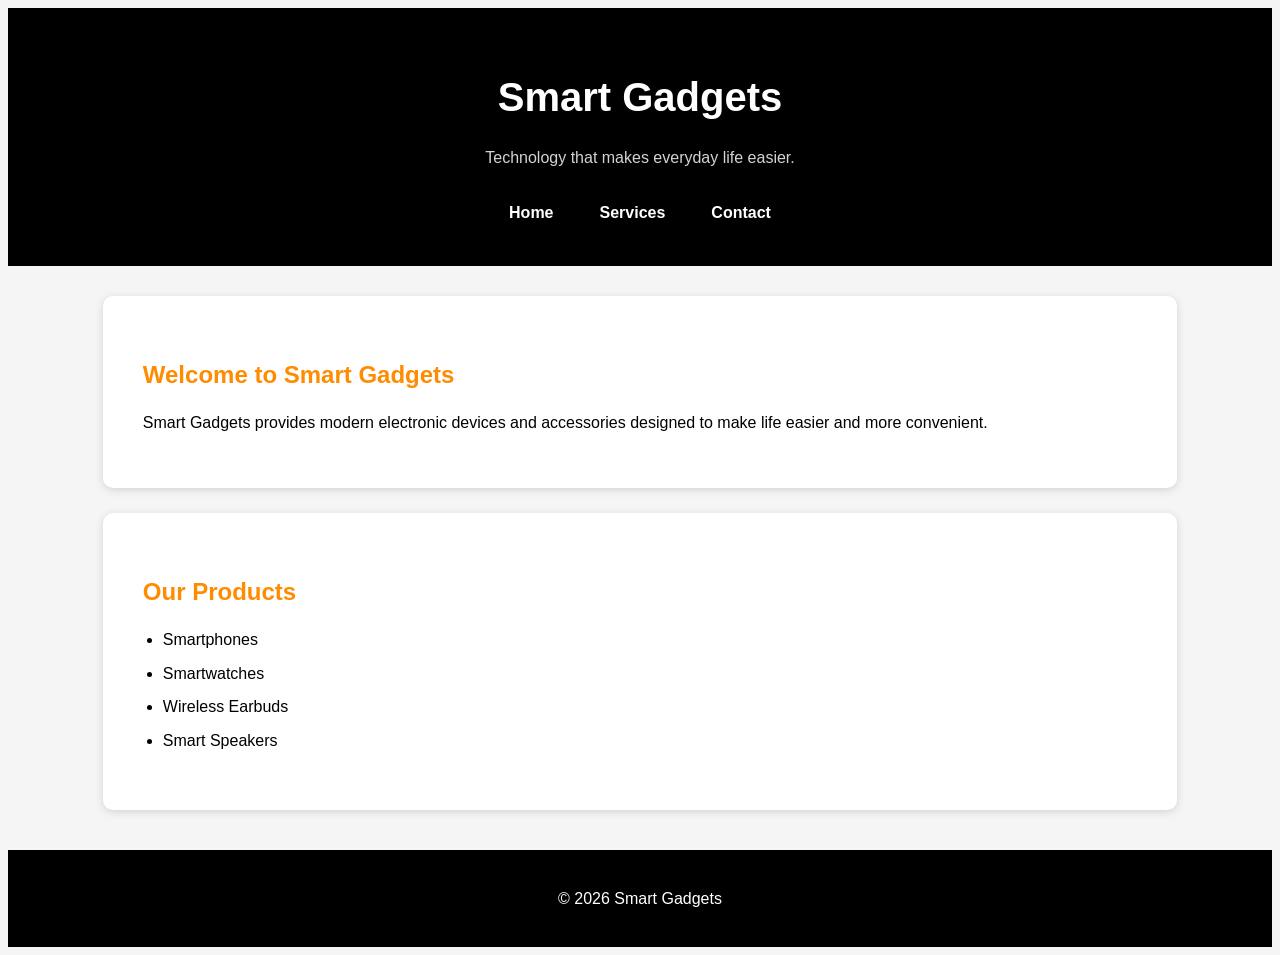
<file: index.html>
<!DOCTYPE html>
<html lang="en">

<head>
    <meta charset="UTF-8">
    <meta name="viewport" content="width=device-width, initial-scale=1.0">
    <title>Smart Gadgets - Home</title>
    <link rel="stylesheet" href="style.css">
</head>

<body>

    <header>
        <h1>Smart Gadgets</h1>
        <p>Technology that makes everyday life easier.</p>

        <nav>
            <a href="index.html">Home</a>
            <a href="services.html">Services</a>
            <a href="contact.html">Contact</a>
        </nav>
    </header>

    <main>

        <section>
            <h2>Welcome to Smart Gadgets</h2>
            <p>
                Smart Gadgets provides modern electronic devices and accessories
                designed to make life easier and more convenient.
            </p>
        </section>

        <section>
            <h2>Our Products</h2>
            <ul>
                <li>Smartphones</li>
                <li>Smartwatches</li>
                <li>Wireless Earbuds</li>
                <li>Smart Speakers</li>
            </ul>
        </section>

    </main>

    <footer>
        <p>&copy; 2026 Smart Gadgets</p>
    </footer>

</body>
</html>
</file>
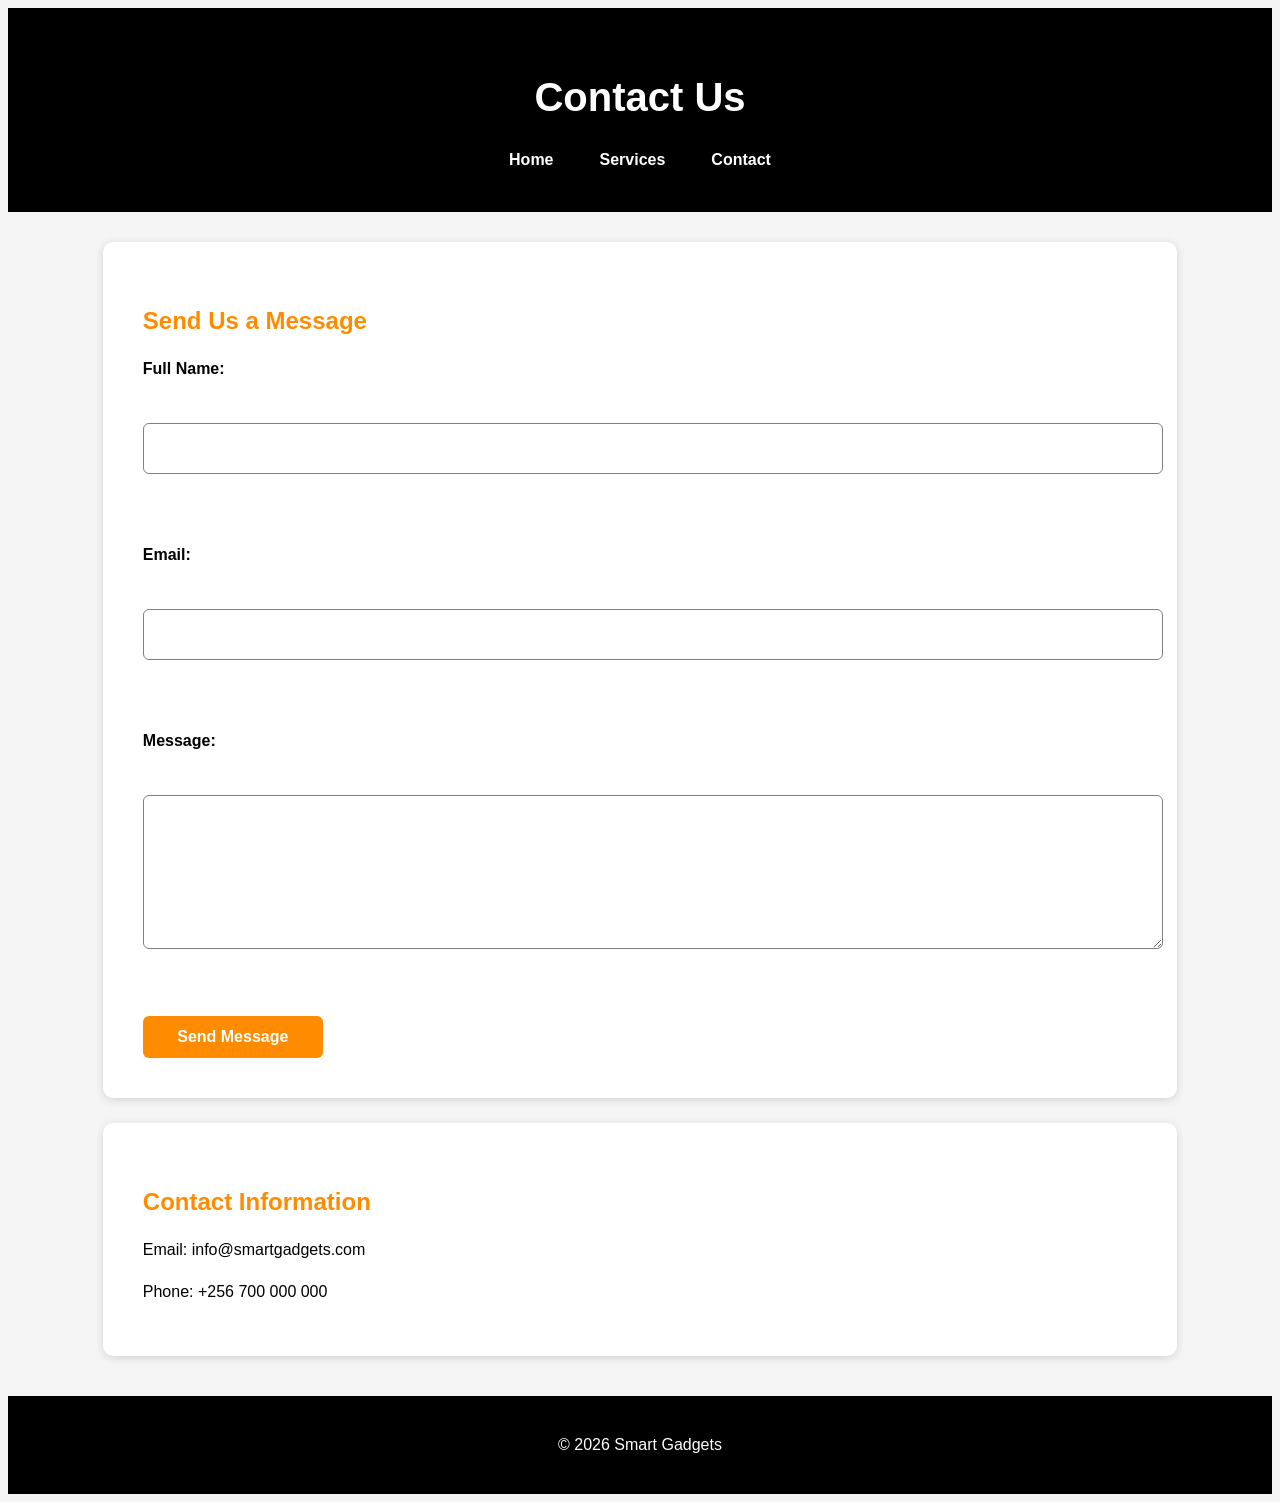
<file: contact.html>
<!DOCTYPE html>
<html lang="en">

<head>
    <meta charset="UTF-8">
    <meta name="viewport" content="width=device-width, initial-scale=1.0">
    <title>Smart Gadgets - Contact</title>
    <link rel="stylesheet" href="style.css"> 
</head>

<body>

    <header> 
        <h1>Contact Us</h1>

        <nav>
            <a href="index.html">Home</a>
            <a href="services.html">Services</a>
            <a href="contact.html">Contact</a>
        </nav>
    </header>

    <main>

        <section>
            <h2>Send Us a Message</h2>

            <form action="#" method="post">

                <label for="name">Full Name:</label><br>
                <input type="text" id="name" name="name" required>
                <br><br>

                <label for="email">Email:</label><br>
                <input type="email" id="email" name="email" required>
                <br><br>

                <label for="message">Message:</label><br>
                <textarea id="message" name="message" rows="5" required></textarea>
                <br><br>

                <button type="submit">Send Message</button>

            </form>
        </section>

        <section>
            <h2>Contact Information</h2>

            <p>Email: info@smartgadgets.com</p>
            <p>Phone: +256 700 000 000</p>

        </section>

    </main>

    <footer>
        <p>&copy; 2026 Smart Gadgets</p>
    </footer>

</body>
</html>
</file>
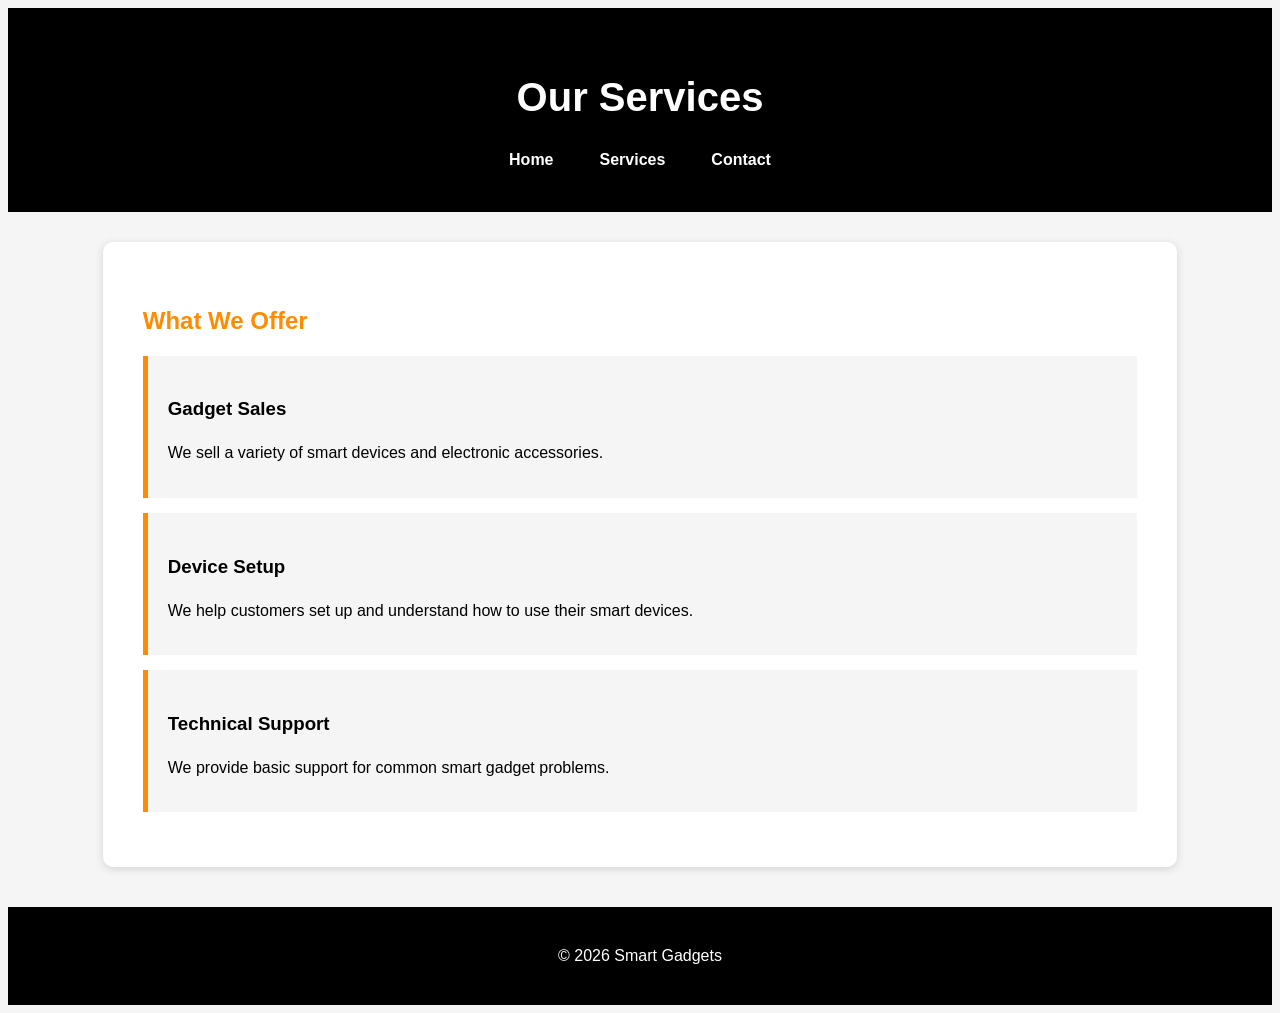
<file: services.html>
<!DOCTYPE html>
<html lang="en">

<head>
    <meta charset="UTF-8">
    <meta name="viewport" content="width=device-width, initial-scale=1.0">
    <title>Smart Gadgets - Services</title>
    <link rel="stylesheet" href="style.css">
</head>

<body>

    <header>
        <h1>Our Services</h1>

        <nav>
            <a href="index.html">Home</a>
            <a href="services.html">Services</a>
            <a href="contact.html">Contact</a>
        </nav>
    </header>

    <main>

        <section>
            <h2>What We Offer</h2>

            <article>
                <h3>Gadget Sales</h3>
                <p>
                    We sell a variety of smart devices and electronic accessories.
                </p>
            </article>

            <article>
                <h3>Device Setup</h3>
                <p>
                    We help customers set up and understand how to use their smart devices.
                </p>
            </article>

            <article>
                <h3>Technical Support</h3>
                <p>
                    We provide basic support for common smart gadget problems.
                </p>
            </article>

        </section>

    </main>

    <footer>
        <p>&copy; 2026 Smart Gadgets</p>
    </footer>

</body>
</html>
</file>
<file: style.css>
Basic reset 
 {
    box-sizing: border-box;
    margin: 0;
    padding: 0;
}

html {
    scroll-behavior: smooth;
}

body {
    font-family: Arial, Helvetica, sans-serif;
    line-height: 1.6;
    color: black;
    background-color: whitesmoke;
}

header {
    background-color: black;
    color: white;
    text-align: center;
    padding: 30px 20px;
}

header h1 {
    font-size: 2rem;
    margin-bottom: 8px;
}

header p {
    margin-bottom: 20px;
    color: lightgray;
}

nav {
    display: flex;
    flex-direction: column;
    gap: 10px;
    align-items: center;
}

nav a {
    color: white;
    text-decoration: none;
    font-weight: bold;
    padding: 10px 18px;
    border-radius: 6px;
}

nav a:hover {
    background-color: darkorange;
}

nav a:focus,
button:focus,
input:focus,
textarea:focus {
    outline: 3px solid gold;
    outline-offset: 3px;
}

main {
    width: 90%;
    max-width: 1000px;
    margin: 30px auto;
}

section {
    background-color: white;
    padding: 25px;
    margin-bottom: 25px;
    border-radius: 10px;
    box-shadow: 0 2px 8px lightgray;
}

section h2 {
    color: darkorange;
    margin-bottom: 15px;
}

section p {
    margin-bottom: 12px;
}

ul {
    padding-left: 20px;
}

li {
    margin-bottom: 8px;
}

article {
    border-left: 5px solid darkorange;
    padding: 15px;
    margin: 15px 0;
    background-color: whitesmoke;
}

article h3 {
    color: black;
    margin-bottom: 5px;
}

form {
    display: flex;
    flex-direction: column;
    gap: 8px;
}

label {
    font-weight: bold;
}

input,
textarea {
    width: 100%;
    padding: 12px;
    border: 1px solid gray;
    border-radius: 6px;
    font: inherit;
}

textarea {
    resize: vertical;
}

button {
    width: 100%;
    padding: 12px;
    border: none;
    border-radius: 6px;
    background-color: darkorange;
    color: white;
    font-size: 1rem;
    font-weight: bold;
    cursor: pointer;
}

button:hover {
    background-color: orangered;
}

/* Contact information */
address {
    font-style: normal;
    line-height: 2;
}

address a {
    color: darkorange;
}

footer {
    background-color: black;
    color: white;
    text-align: center;
    padding: 20px;
    margin-top: 40px;
}

@media (min-width: 700px) {

    header h1 {
        font-size: 2.5rem;
    }

    nav {
        flex-direction: row;
        justify-content: center;
    }

    main {
        width: 85%;
    }

    section {
        padding: 35px;
    }

    button {
        width: 180px;
    }
}

@media (min-width: 1000px) {

    main {
        max-width: 1100px;
    }

    section {
        padding: 40px;
    }

    article {
        padding: 20px;
    }
</file>
